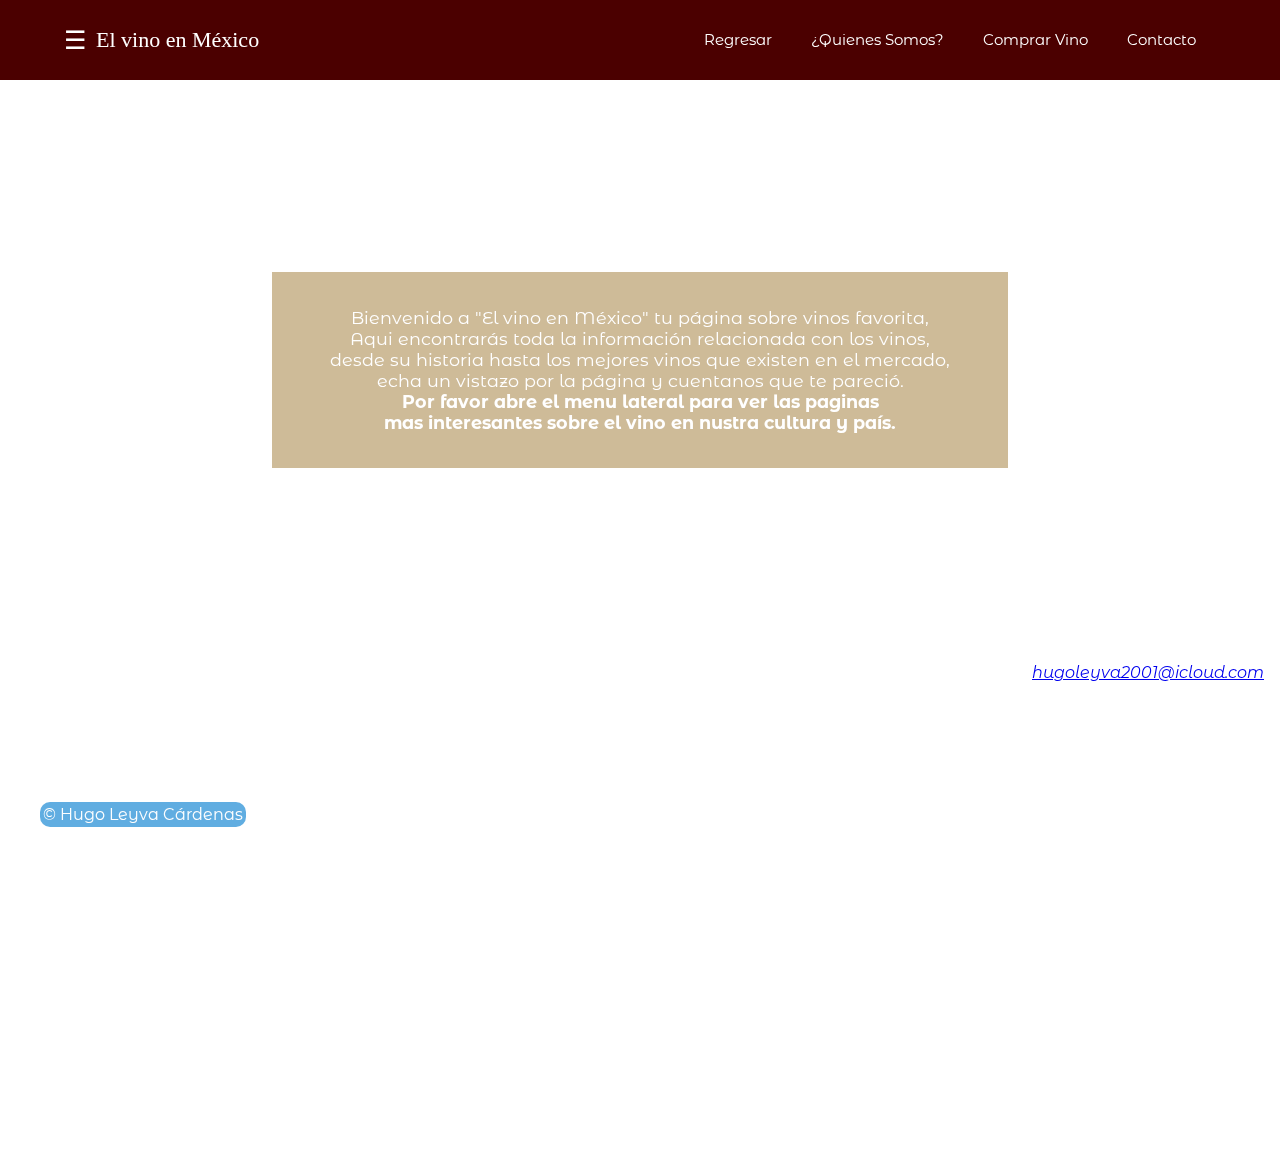
<file: index.html>
<!DOCTYPE html>
<html lang="en">
<head>
    <meta charset="UTF-8">
    <meta http-equiv="X-UA-Compatible" content="IE=edge">
    <meta name="viewport" content="width=device-width, initial-scale=1.0" />
    <meta name="description" content="Evidencia 2 de la unidad de aprendizaje Fundamentos de desarrollo web, profesor Juan Gabriel López Solórzano">
    <meta name="author" content="Hugo Leyva Cárdenas" />
    <title>Evidencia 2</title>
    <link rel="stylesheet" href="css/index_HUGO.css">
</head>
<body>
    
    <header class="header">

        <section>
		<div class="container">
		<div class="btn-menu">
			<label for="btn-menu">☰</label>
		</div>
			<div class="logo">
				<h1>El vino en México</h1>
			</div>
			<nav class="menu">
                <a href="../index.html">Regresar</a>
                <a href="quienes_somos.html">¿Quienes Somos?</a>
                <a href="https://super.walmart.com.mx/bebidas-y-licores/licores/cat120099?gclsrc=aw.ds&&gclid=CjwKCAjwzaSLBhBJEiwAJSRokutoBodZ-n4D73vODmT2pMNyqdu8qMrKREUqgbP_i0kVpjIAPhIcHRoCXhwQAvD_BwE" target="_blank">Comprar Vino</a>
                <a href="contacto.html">Contacto</a>
			</nav>
		</div>
        </section>
        
	</header>


    <article>
        <blockquote>
        <p>
            Bienvenido a "El vino en México" tu página sobre vinos favorita, <br>Aqui encontrarás toda la información relacionada con los vinos,<br> desde su historia hasta los mejores vinos que existen en el mercado,<br> echa un vistazo por la página y cuentanos que te pareció. <br><strong>Por favor abre el menu lateral para ver las paginas <br>mas interesantes sobre el vino en nustra cultura y país.</strong>
        </p>
        </blockquote>
    </article>
    

	<div class="capa"></div>

    

    <input type="checkbox" id="btn-menu">
    <div class="container-menu">
        <div class="cont-menu">
            <nav>
                <a href="Historia.html">Historia del vino</a>
                <a href="Tipos.html">Tipos de vinos</a>
                <a href="Mty.html">El vino en Monterrey</a>
            </nav>
            <label for="btn-menu" class="icon-equis">✖️</label>
        </div>
    </div>

    


    <div id="datos">
        <address>
            Hugo Leyva Cárdenas <br>
            <a href="mailto:hugoleyva2001@icloud.com">hugoleyva2001@icloud.com</a><br>
            Monterrey, N.L. <br>
            +52 817714296 <br>
           </address>
    </div>
    
</body>

<footer>
    <a style="text-decoration:none" href="https://github.com/Hugo-Leyva" target="_blank"><span>&copy; Hugo Leyva Cárdenas</span></a>
</footer>

</html>
    
</body>
</html>
</file>
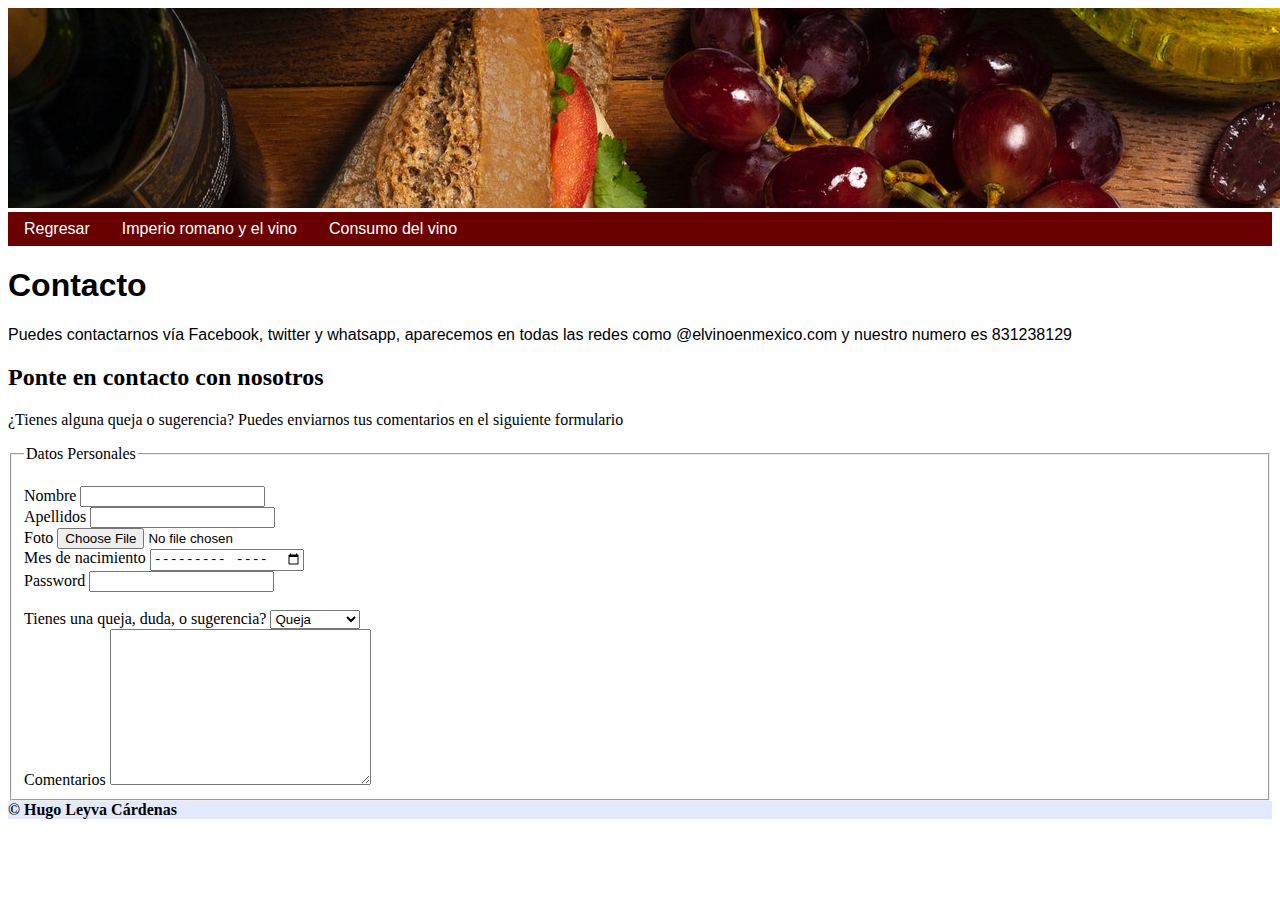
<file: contacto.html>
<!DOCTYPE html>
<html lang="en">
<head>
    <meta charset="UTF-8">
    <meta http-equiv="X-UA-Compatible" content="IE=edge">
    <meta name="viewport" content="width=device-width, initial-scale=1.0" />
    <meta name="description" content="Evidencia 2 de la unidad de aprendizaje Fundamentos de desarrollo web, profesor Juan Gabriel López Solórzano">
    <meta name="author" content="Hugo Leyva Cárdenas" />
    <title>contacto</title>
    <link rel="stylesheet" href="css/contacto.css" />
  </head>
  <body>
    <header>
      <img src="img/pexels-majo-pip-4617830.jpg" alt="" />

      <nav id="menu">
        <ul>
          <li><a href="../index.html">Regresar</a></li>
          <li><a href="Historia.html#history">Imperio romano y el vino</a></li>
          <li><a href="Historia.html#consumo">Consumo del vino</a></li>
        </ul>
      </nav>
    </header>

    <article>
      <h1>Contacto</h1>

      <p>Puedes contactarnos vía Facebook, twitter y whatsapp, aparecemos en todas las redes como @elvinoenmexico.com y nuestro numero es 831238129</p>
      <form action=""></form>        
    </article>


      <h2>Ponte en contacto con nosotros</h2>
      <p>¿Tienes alguna queja o sugerencia? Puedes enviarnos tus comentarios en el siguiente formulario</p>

      <form action="" method="POST">
          <fieldset>
              <legend>Datos Personales</legend>
  
              <br>
              <label for="">Nombre</label>
              <input type="textarea" name="nombre" id="nombre">
  
              <br>
              <label for="">Apellidos</label>
              <input type="textarea" name="Apellidos" id="Apellidos">

              <br>
              <label for="foto">Foto</label>
              <input type="file" name="foto" id="foto">
  
              <br>
              <label for="mes">Mes de nacimiento</label>
              <input type="month" name="mes" id="mes">
  
              <br>
              <label for="pass">Password</label>
              <input type="password" name="pass" id="pass">
  
              <br>
  
              <br>
              <label for="Opcion">Tienes una queja, duda, o sugerencia?</label>
              <select name="Opcion">
                  <option value="5">Queja</option>
                  <option value="2">Duda</option>
                  <option value="1">Sugerencia</option>
              </select>
              

  
            
              <br>
              <label for="comentarios">Comentarios</label>
              <textarea name="comentarios" id="comentarios" cols="30" rows="10"></textarea>
  
              <br>
              
          </fieldset>


    <footer>
      <b>&copy; Hugo Leyva Cárdenas</b>
    </footer>
  </body>
</html>
</file>
<file: css/index_HUGO.css>
@import url("https://fonts.googleapis.com/css?family=Montserrat|Montserrat+Alternates|Poppins&display=swap");

* {
  margin: 0;
  padding: 0;
  box-sizing: border-box;
  font-family: "Montserrat Alternates", sans-serif;
}



body {
  background: url(https://images.pexels.com/photos/6350273/pexels-photo-6350273.jpeg?auto=compress&cs=tinysrgb&dpr=2&h=650&w=940);
  background-size: 100%;
  background-repeat: no-repeat;
}


article{
    
    padding-top: 12em;
    margin: 0%;
    text-align: center;
    padding-left: 17em;
    padding-right: 17em;

}

article p{
    color: rgb(255, 255, 255);
    background-color: rgba(134, 87, 0, 0.404);
    padding: 2em;
    font-size: 1.1em;
}

.capa {
  position: fixed;
  width: 100%;
  height: 100vh;
  background: rgba(0, 0, 0, 0);
  z-index: -1;
  top: 0;
  left: 0;
}

/*encabezado*/
.header {
  width: 100%;
  height: 80px;
  top: 0;
  left: 0;
  background-color: rgb(75, 0, 0);
}
.container {
  width: 90%;
  max-width: 1200px;
  margin: auto;
}
.container .btn-menu,
.logo {
  float: left;
  line-height: 80px;
}

.container .btn-menu label {
  margin-right: 0em;
  color: rgb(255, 255, 255);
  font-size: 25px;
  cursor: pointer;
}

.logo h1 {
  color: #fff;
  font-weight: 400;
  font-size: 22px;
  margin-left: 10px;
}
.container .menu {
  float: right;
  line-height: 80px;
}
.container .menu a {
  display: inline-block;
  padding: 15px;
  line-height: normal;
  text-decoration: none;
  color: #fff;
  transition: all 0.3s ease;
  border-bottom: 2px solid transparent;
  font-size: 15px;
  margin-right: 5px;
}
.container .menu a:hover {
  border-bottom: 2px solid #520000;
  background: rgba(255, 255, 255, 0.144);
  padding-bottom: 5px;
}
/*Fin encabezado*/

/*Menù lateral*/
#btn-menu {
  display: none;
}
.container-menu {
  position: absolute;
  background: rgba(0, 19, 71, 0.253);
  width: 100%;
  height: 130vh;
  top: 0;
  left: 0;
  transition: all 500ms ease;
  opacity: 0;
  visibility: hidden;
}
#btn-menu:checked ~ .container-menu {
  opacity: 1;
  visibility: visible;
}

.cont-menu {
  width: 100%;
  max-width: 250px;
  background: #350101c7;
  height: 130vh;
  position: relative;
  transition: all 500ms ease;
  transform: translateX(-100%);
}
#btn-menu:checked ~ .container-menu .cont-menu {
  transform: translateX(0%);
}
.cont-menu nav {
  transform: translateY(15%);
}

.cont-menu nav a {
  display: block;
  text-decoration: none;
  padding: 20px;
  color: #c7c7c7;
  border-left: 5px solid transparent;
  transition: all 400ms ease;
}





.cont-menu nav a:hover {
  border-left: 5px solid #c7c7c7;
  background: rgba(134, 87, 0, 0.404);
}

.cont-menu label {
  position: absolute;
  right: 5px;
  top: 10px;
  color: #fff;
  cursor: pointer;
  font-size: 18px;
}
/*Fin de Menù lateral*/

body a:hover {
  background-color: rgb(97, 231, 255);
}

body h1 {
  color: rgb(119, 0, 0);
  font-family: "calibri";
}

footer {
    
    padding-left: 2.5em;
    padding-top: 4.3em;
    
}


footer span{
    text-align: left;
    color: rgb(255, 255, 255);
    background-color: rgba(0, 124, 207, 0.623);
    padding: 3px;
    border-radius: 10px;
}

footer span:hover{
    text-align: left;
    color: rgb(0, 0, 0);
    background-color: rgba(0, 152, 223, 0.322);
    padding: 3px;
    border-radius: 10px;
}



#datos{
  padding-top: 10em;
}

address{
  color: rgb(255, 255, 255);
  padding: 1em;
  text-align: right;
}
</file>
<file: css/contacto.css>
header img {
    width: 1332px;
    height: 200px;
    object-fit: none;
}


#menu ul {
    list-style: none;
    padding: 0;
    margin: 0;
    background-color: #6b0000;
    display: flex;
}

#menu ul a {
    font-family: Arial, Helvetica, sans-serif;
    text-decoration: none;
    padding: 0.5em 1em;
    display: block;
    color: #ffffff;
}

#menu ul a:hover {
    background-color: #c52222ad;
}




header {
    grid-area: header;
}

article {
    font-family: Arial, Helvetica, sans-serif;
    grid-area: article;
    text-align: justify;
}



footer {
    grid-area: pie;
    background-color: #e2e9fff8;
}
</file>
